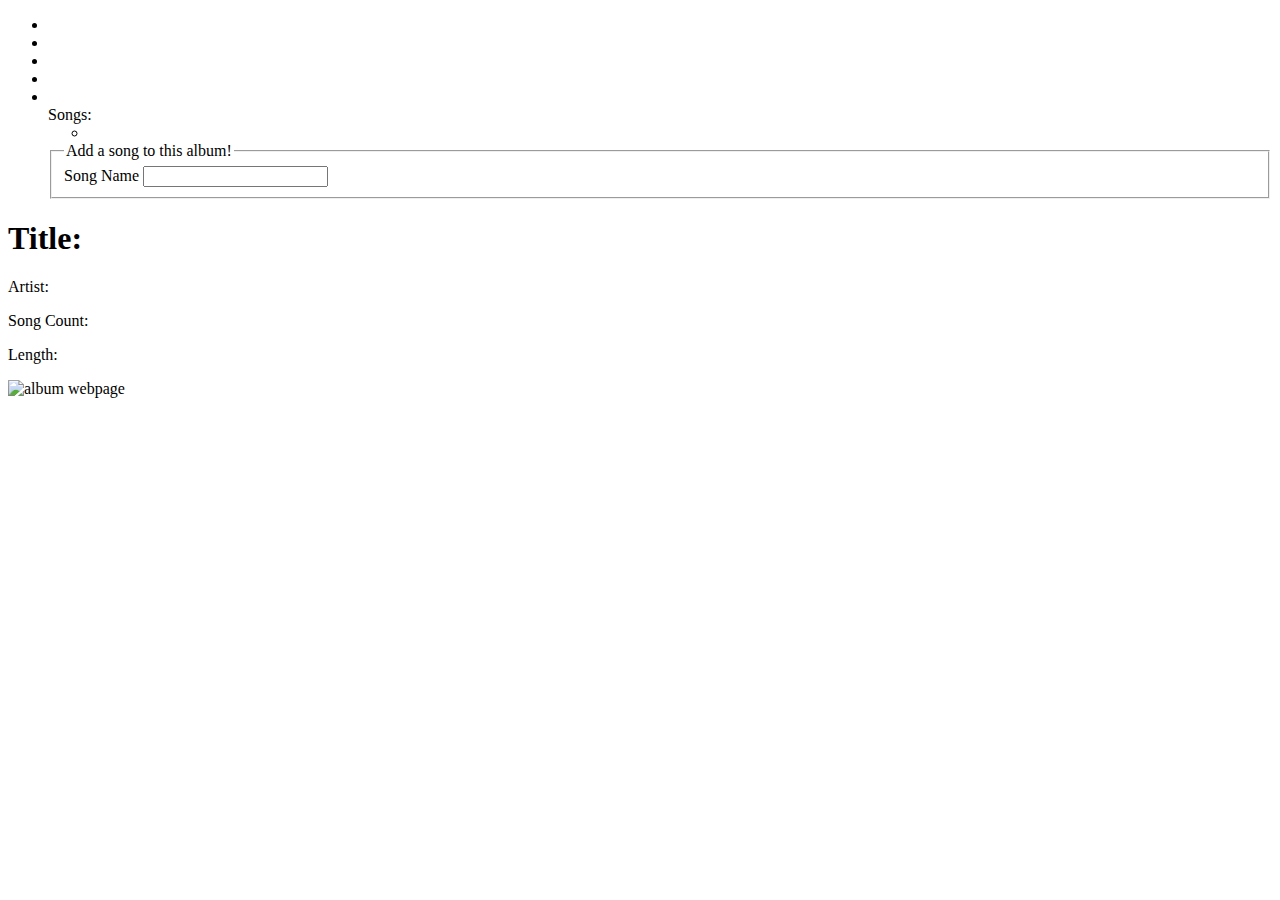
<file: src/main/resources/templates/albums.html>
<!DOCTYPE html>
<html lang="en" xmlns:th="http://www.thymeleaf.org">
<head>
    <meta charset="UTF-8">
    <title>Title</title>
</head>
<body>
<ul th:each="Album : ${albums}">
    <li th:text="'Album name: ' + ${album.title}"></li>
    <li th:text="'Artist: ' + ${album.artist}"></li>
    <li th:text="'Songs: ' + ${album.songCount}"></li>
    <li th:text="'Length: ' + ${album.length}"></li>
    <li th:text="'Image: ' + ${album.artistPicUrl}"></li>
    <div>Songs:</div>
    <ul th:each="songs : ${Album.song}">
    <li th:text="${album.title}"></li>
    </ul>
    <form action="/add-song">
    <fieldset>
        <legend>Add a song to this album!</legend>
        <label>Song Name</label>
        <input type="text" name="songName">
        <input type="hidden" name="album" th:value="${album.title}">
    </fieldset>
    </form>
</ul>
<div th:each="album: ${albumsCollection}">
    <h1>Title: <span th:text="${album.title}"></span></h1>
    <p>Artist: <span th:text="${album.artist}"></span></p>
    <p>Song Count: <span th:text="${album.songCount}"></span></p>
    <p>Length: <span th:text="${album.length}"></span></p>
    <img alt="album webpage" th:src="${album.artistPicUrl}">
</div>

</body>
</html>
</file>
